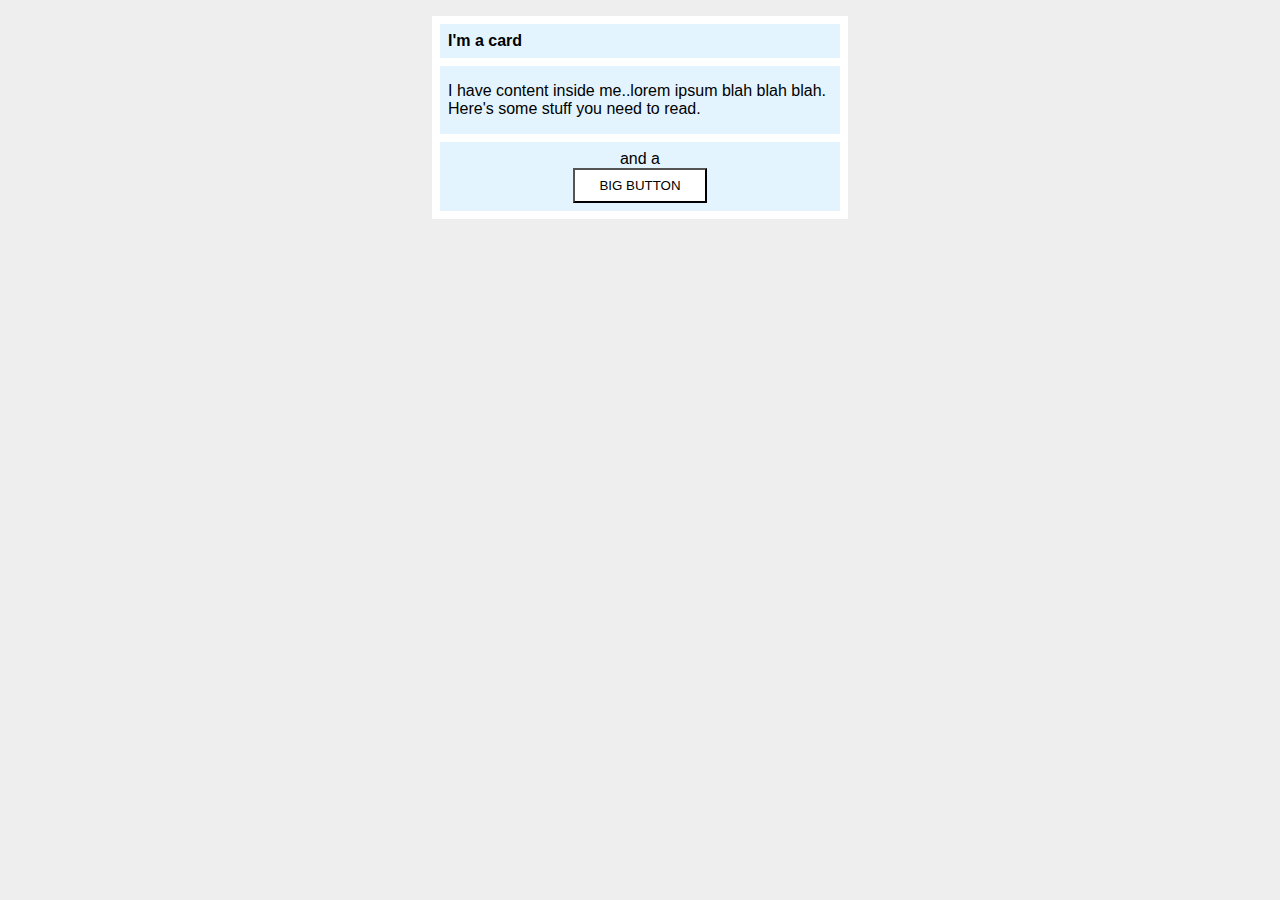
<file: foundations/block-and-inline/02-margin-and-padding-2/index.html>
<!DOCTYPE html>
<html lang="en">
  <head>
    <meta charset="UTF-8">
    <meta http-equiv="X-UA-Compatible" content="IE=edge">
    <meta name="viewport" content="width=device-width, initial-scale=1.0">
    <title>Margin and Padding exercise 2</title>
    <link rel="stylesheet" href="style.css">
  </head>
  <body>
    <div class="card">
      <h1 class="title">I'm a card</h1>
      <div class="content">I have content inside me..lorem ipsum blah blah blah. Here's some stuff you need to read.</div>
      <div class="button-container">and a <br> <button>BIG BUTTON</button></div>
    </div>
  </body>
</html>
</file>
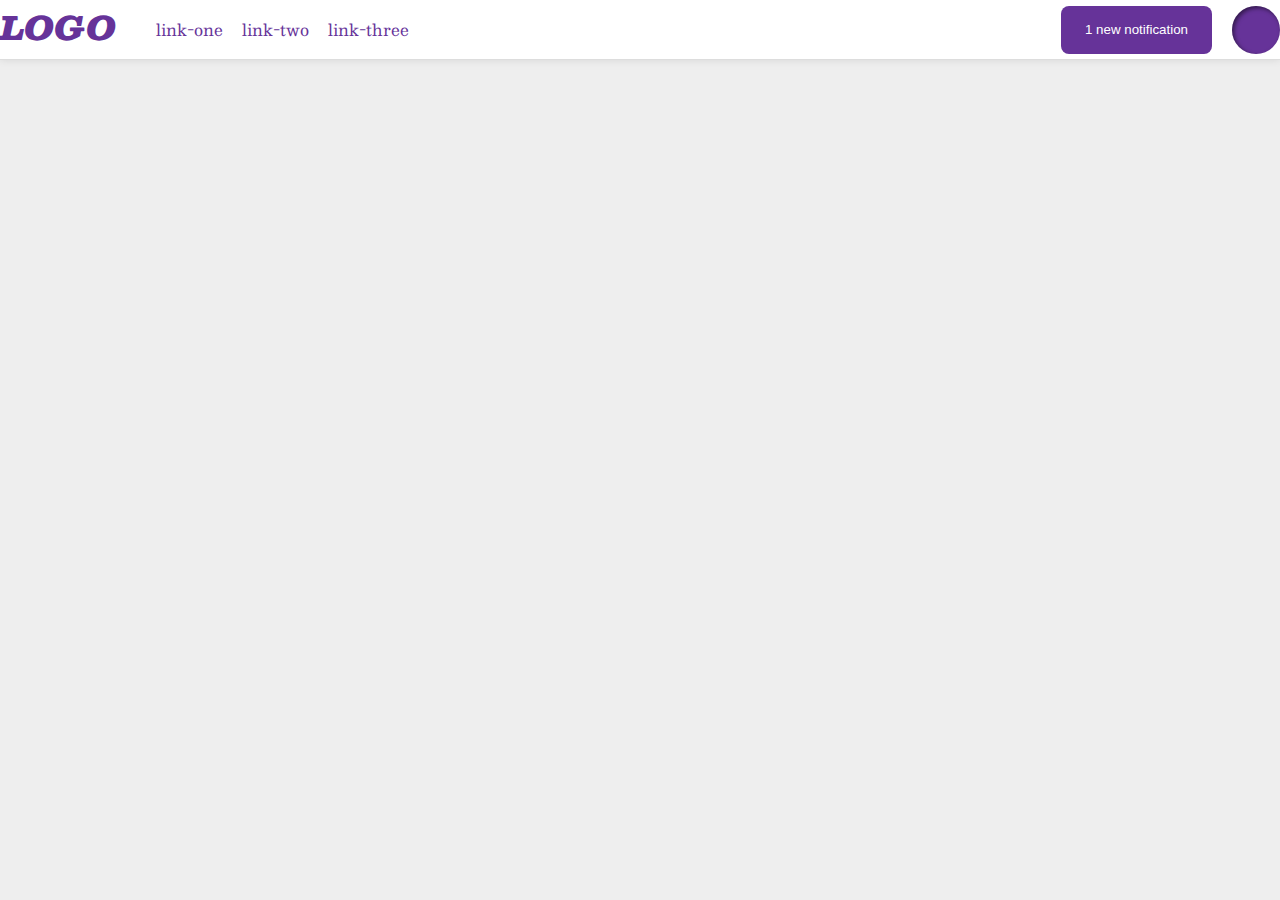
<file: foundations/flex/03-flex-header-2/index.html>
<!DOCTYPE html>
<html lang="en">
  <head>
    <meta charset="UTF-8">
    <meta http-equiv="X-UA-Compatible" content="IE=edge">
    <meta name="viewport" content="width=device-width, initial-scale=1.0">
    <title>Flex Header 2</title>
    <link rel="stylesheet" href="style.css">
  </head>
  <body>
    <div class="header">
      <section class="left">
        <div class="logo">
          LOGO
        </div>
        <ul class="links">
          <li><a href="https://google.com">link-one</a></li>
          <li><a href="https://google.com">link-two</a></li>
          <li><a href="https://google.com">link-three</a></li>
        </ul>
      </section>
      <section class="right">
        <button class="notifications">
          1 new notification
        </button>
        <div class="profile-image"></div>
            </div>
      </section>
  </body>
</html>
</file>
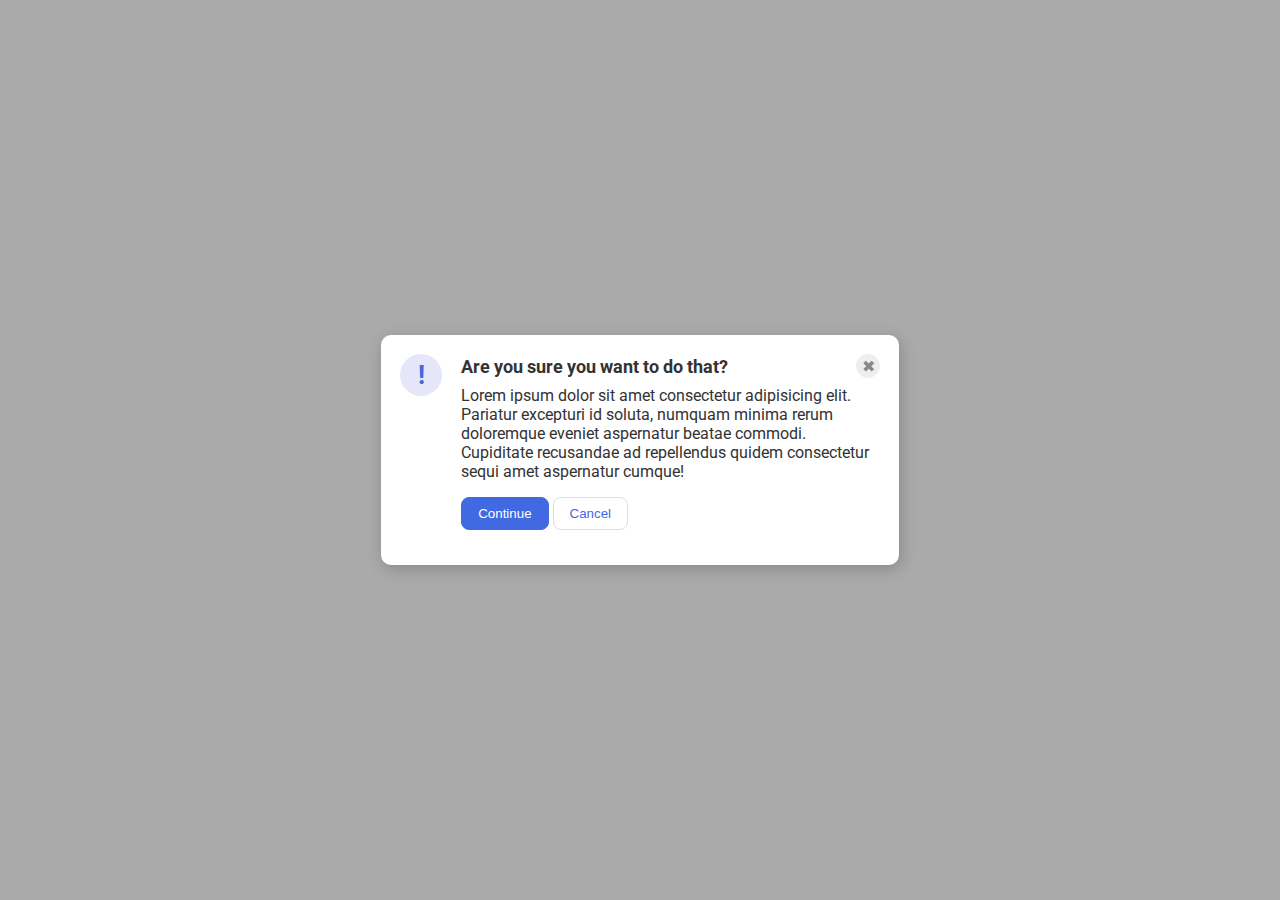
<file: foundations/flex/05-flex-modal/index.html>
<!DOCTYPE html>
<html lang="en">

<head>
  <meta charset="UTF-8">
  <meta http-equiv="X-UA-Compatible" content="IE=edge">
  <meta name="viewport" content="width=device-width, initial-scale=1.0">
  <link rel="stylesheet" href="style.css">
  <title>Modal</title>
</head>

<body>
  <div class="modal">
    <div class="icon">!</div>
    <div class="text">
      <div class="container">
        <div class="header">Are you sure you want to do that?
        <button class="close-button">✖</button>
        </div>
        <div class="text">Lorem ipsum dolor sit amet consectetur adipisicing elit. Pariatur excepturi id soluta, numquam
          minima rerum doloremque eveniet aspernatur beatae commodi. Cupiditate recusandae ad repellendus quidem
          consectetur sequi amet aspernatur cumque!</div>
        <button class="continue">Continue</button>
        <button class="cancel">Cancel</button>
      </div>
    </div>
  </div>
</body>

</html>
</file>
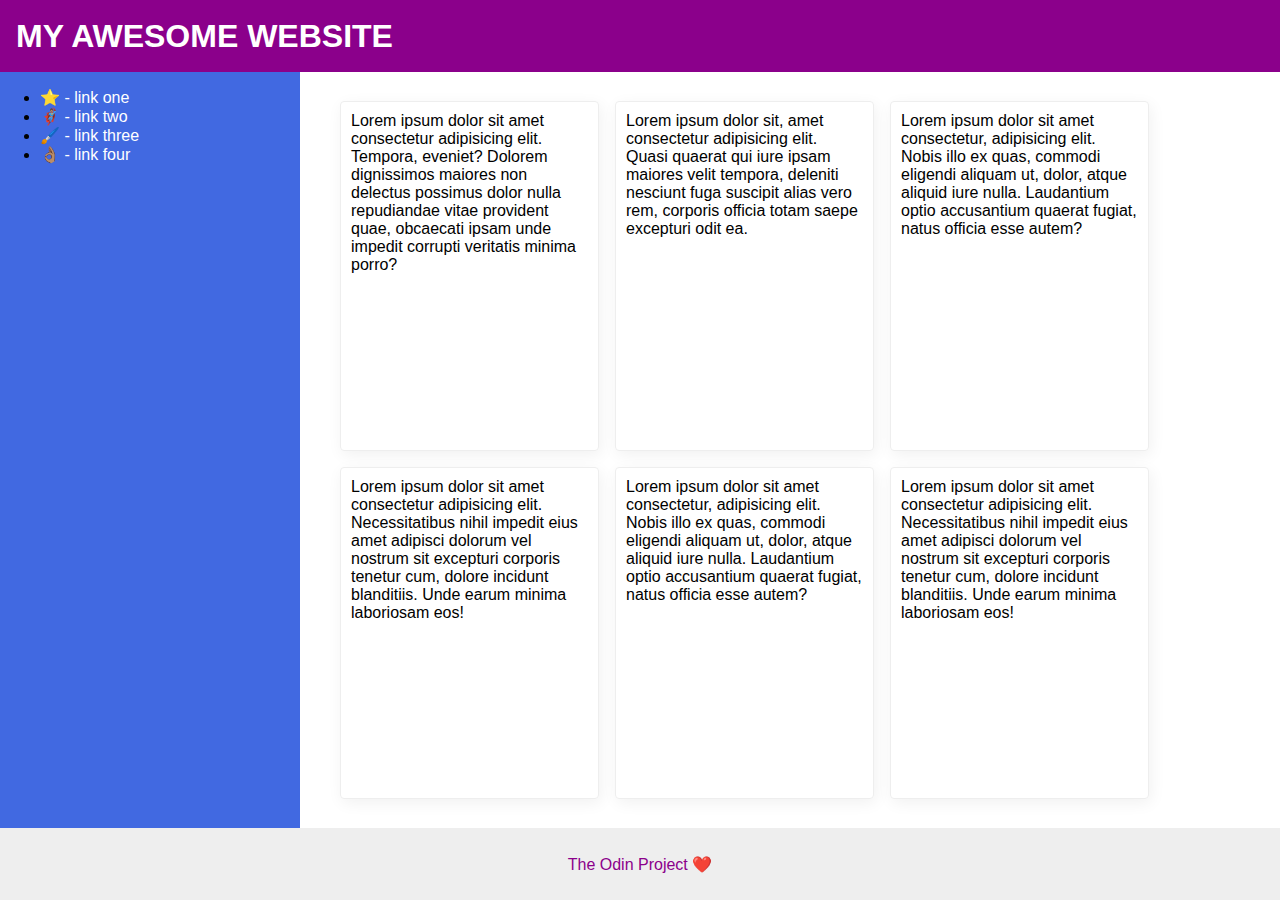
<file: foundations/flex/07-flex-layout-2/index.html>
<!DOCTYPE html>
<html lang="en">
  <head>
    <meta charset="UTF-8">
    <meta http-equiv="X-UA-Compatible" content="IE=edge">
    <meta name="viewport" content="width=device-width, initial-scale=1.0">
    <title>The Holy Grail</title>
    <link rel="stylesheet" href="style.css">
  </head>
  <body>
    <div class="header">
      MY AWESOME WEBSITE
    </div>
    
    <div class="middle">
      <div class="sidebar">
        <ul>
          <li><a href="#">⭐ - link one</a></li>
          <li><a href="#">🦸🏽‍♂️ - link two</a></li>
          <li><a href="#">🖌️ - link three</a></li>
          <li><a href="#">👌🏽 - link four</a></li>
        </ul>
      </div>
      <div class="cards">
        <div class="card">Lorem ipsum dolor sit amet consectetur adipisicing elit. Tempora, eveniet? Dolorem dignissimos maiores non delectus possimus dolor nulla repudiandae vitae provident quae, obcaecati ipsam unde impedit corrupti veritatis minima porro?</div>
        <div class="card">Lorem ipsum dolor sit, amet consectetur adipisicing elit. Quasi quaerat qui iure ipsam maiores velit tempora, deleniti nesciunt fuga suscipit alias vero rem, corporis officia totam saepe excepturi odit ea.</div>
        <div class="card">Lorem ipsum dolor sit amet consectetur, adipisicing elit. Nobis illo ex quas, commodi eligendi aliquam ut, dolor, atque aliquid iure nulla. Laudantium optio accusantium quaerat fugiat, natus officia esse autem?</div>
        <div class="card">Lorem ipsum dolor sit amet consectetur adipisicing elit. Necessitatibus nihil impedit eius amet adipisci dolorum vel nostrum sit excepturi corporis tenetur cum, dolore incidunt blanditiis. Unde earum minima laboriosam eos!</div>
        <div class="card">Lorem ipsum dolor sit amet consectetur, adipisicing elit. Nobis illo ex quas, commodi eligendi aliquam ut, dolor, atque aliquid iure nulla. Laudantium optio accusantium quaerat fugiat, natus officia esse autem?</div>
        <div class="card">Lorem ipsum dolor sit amet consectetur adipisicing elit. Necessitatibus nihil impedit eius amet adipisci dolorum vel nostrum sit excepturi corporis tenetur cum, dolore incidunt blanditiis. Unde earum minima laboriosam eos!</div>
      </div>
    </div>
    
    <div class="footer">
      The Odin Project ❤️
    </div>
  </body>
</html>
</file>
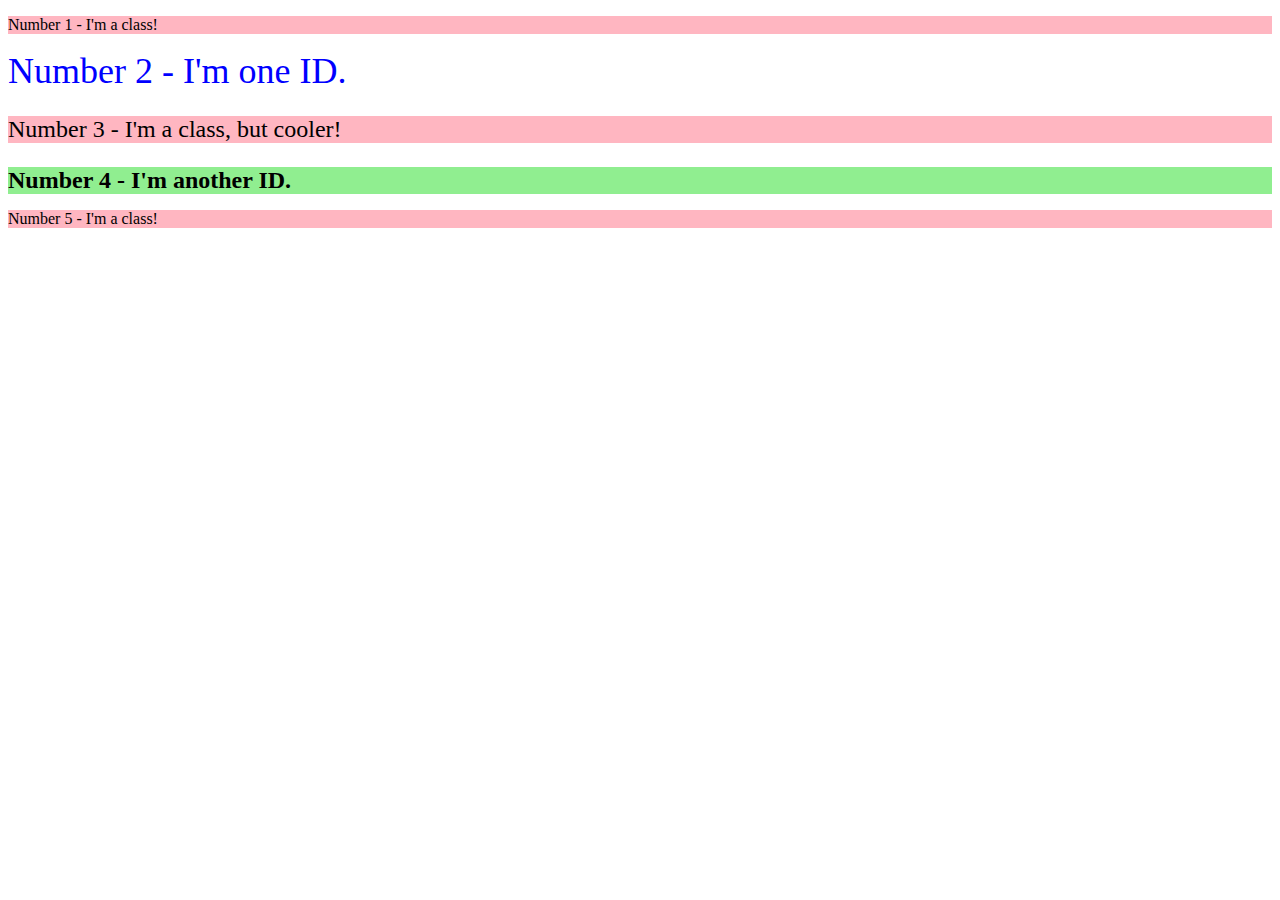
<file: foundations/intro-to-css/02-class-id-selectors/index.html>
<!DOCTYPE html>
<html lang="en">
  <head>
    <meta charset="UTF-8">
    <meta http-equiv="X-UA-Compatible" content="IE=edge">
    <meta name="viewport" content="width=device-width, initial-scale=1.0">
    <title>Class and ID Selectors</title>
    <link rel="stylesheet" href="style.css">
  </head>
  <body>
    <p class="odd">Number 1 - I'm a class!</p>
    <div id="second" class="even">Number 2 - I'm one ID.</div>
    <p id="third" class="odd">Number 3 - I'm a class, but cooler!</p>
    <div id="fourth" class="even">Number 4 - I'm another ID.</div>
    <p class="odd">Number 5 - I'm a class!</p>
  </body>
</html>
</file>
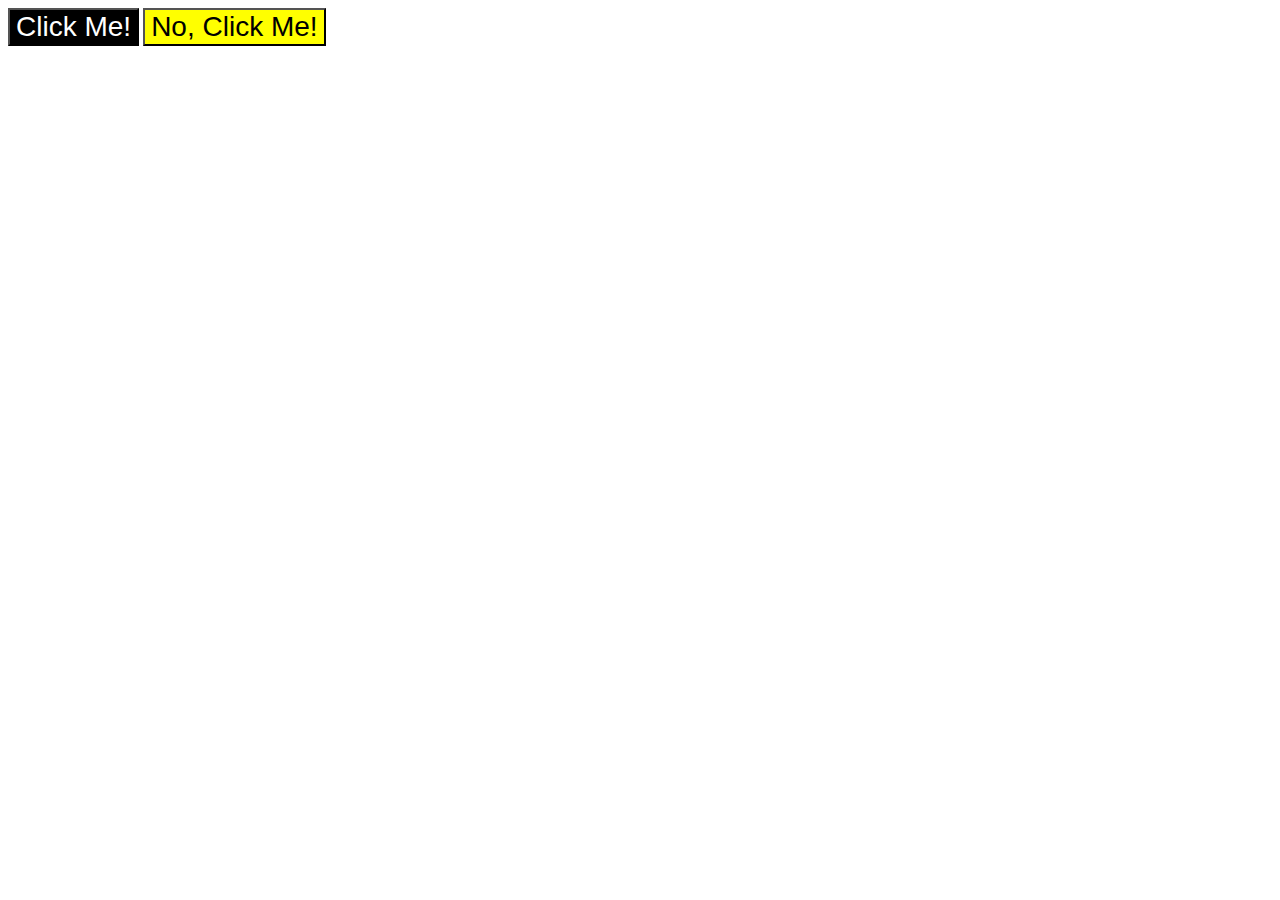
<file: foundations/intro-to-css/03-grouping-selectors/index.html>
<!DOCTYPE html>
<html lang="en">
  <head>
    <meta charset="UTF-8">
    <meta http-equiv="X-UA-Compatible" content="IE=edge">
    <meta name="viewport" content="width=device-width, initial-scale=1.0">
    <title>Grouping Selectors</title>
    <link rel="stylesheet" href="style.css">
  </head>
  <body>
    <button class="first">Click Me!</button>
    <button class="second">No, Click Me!</button>
  </body>
</html>
</file>
<file: foundations/block-and-inline/02-margin-and-padding-2/style.css>
body {
  background: #eee;
  font-family: sans-serif;
}

h1 {
  margin: 0;
}

.card {
  width: 400px;
  background: #fff;
  margin: 16px auto;
  padding: 8px;
}

.title {
  background: #e3f4ff;
  margin-bottom: 8px;
  font-size: 16px;
  padding: 8px
}

.content {
  background: #e3f4ff;
  margin-bottom: 8px;
  padding: 16px 8px
}

.button-container {
  background: #e3f4ff;
  text-align: center;
  padding: 8px;
}

button {
  background: white;
  display: block;
  margin: 0 auto;
  padding: 8px 24px;
}
</file>
<file: foundations/flex/03-flex-header-2/style.css>
/* this is some magical font-importing.  
you'll learn about it later. */
@import url('https://fonts.googleapis.com/css2?family=Besley:ital,wght@0,400;1,900&display=swap');

body {
  margin: 0;
  background: #eee;
  font-family: Besley, serif;
}

.header {
  background: white;
  border-bottom: 1px solid #ddd;
  box-shadow: 0 0 8px rgba(0,0,0,.1);
  display: flex;
  justify-content: space-between;
  align-items: center;
}

.profile-image {
  background: rebeccapurple;
  box-shadow: inset 2px 2px 4px rgba(0,0,0,.5);
  border-radius: 50%;
  width: 48px;
  height: 48px;
}

.logo {
  color: rebeccapurple;
  font-size: 32px;
  font-weight: 900;
  font-style: italic;
}

button {
  border: none;
  border-radius: 8px;
  background: rebeccapurple;
  color: white;
  padding: 8px 24px;
}

a {
  /* this removes the line under our links */
  text-decoration: none;
  color: rebeccapurple;
}

ul {
  list-style-type: none;
  display: flex;
  justify-content: space-between;
  gap: 1.2rem;
}

.left{
  display: flex;
}

.right{
  display: flex;
  gap: 1.25rem;
}
</file>
<file: foundations/flex/05-flex-modal/style.css>
@import url('https://fonts.googleapis.com/css2?family=Roboto:wght@400;700&display=swap');

html, body {
  height: 100%;
}


body {
  font-family: Roboto, sans-serif;
  margin: 0;
  background: #aaa;
  color: #333;
  /* I'll give you this one for free lol */
  display: flex;
  align-items: center;
  justify-content: center;
}

.modal {
  background: white;
  width: 480px;
  border-radius: 10px;
  box-shadow: 2px 4px 16px rgba(0,0,0,.2);
  padding: 1.2rem;
  align-items: flex-start;
  display: flex;
  gap: 1.2rem;
}

.icon {
  color: royalblue;
  font-size: 26px;
  font-weight: 700;
  background: lavender;
  width: 42px;
  height: 42px;
  border-radius: 50%;
  display: flex;
  align-items: center;
  justify-content: center;
  flex-shrink: 0;
}

.close-button {
  background: #eee;
  border-radius: 50%;
  color: #888;
  font-weight: 400;
  font-size: 16px;
  height: 24px;
  width: 24px;
  display: flex;
  align-items: center;
  justify-content: center;
  border: 1px solid #eee;
  padding: 0;
  flex-shrink: 0;
}

button {
  cursor: pointer;
  padding: 8px 16px;
  border-radius: 8px;
}

button.continue {
  background: royalblue;
  border: 1px solid royalblue;
  color: white;
}

button.cancel {
  background: white;
  border: 1px solid #ddd;
  color: royalblue;
}

.header{
  font-weight: bold;
  font-size: 1.3rem;
  display: flex;
  align-items: center;
  justify-content: space-between;
  font-size: 18px;
  font-weight: 700;
  margin-bottom: 8px;
}

.text {
  margin-bottom: 16px;
}
</file>
<file: foundations/flex/07-flex-layout-2/style.css>
body {
  font-family: -apple-system, BlinkMacSystemFont, 'Segoe UI', Roboto, Oxygen, Ubuntu, Cantarell, 'Open Sans', 'Helvetica Neue', sans-serif;
  margin: 0;
  min-height: 100vh;
  display: flex;
  flex-direction: column;
  justify-content: space-between;
}

.header {
  height: 72px;
  background: darkmagenta;
  color: white;
  font-weight: bold;
  font-size: 2rem;
  display: flex;
  align-items: center;
  padding-left: 1rem;
}

.footer {
  height: 72px;
  background: #eee;
  color: darkmagenta;
  display: flex;
  align-items: center;
  justify-content: center;
}

a {
  color: #fff;
  text-decoration: none;
}

.sidebar {
  width: 300px;
  background: royalblue;
  box-sizing: border-box;
  flex-shrink: 0;
  margin-right: 40px;
}

.card {
  width: 237px;
  border: 1px solid #eee;
  box-shadow: 2px 4px 16px rgba(0,0,0,.06);
  border-radius: 4px;
  padding: 10px;
}

.middle {
  display: flex;
  justify-content: flex-start;
  padding: 0;
  flex-grow: 1;
}

.cards {
  display: flex;
  flex-wrap: wrap;
  gap:1rem;
  margin: 1.8rem 0;
}
</file>
<file: foundations/intro-to-css/02-class-id-selectors/style.css>
.odd {
    background-color: lightpink;
    font-family: 'Verdana', 'DejaVu Sans'  sans-serif;
}

#second {
    color: blue;
    font-size: 36px;
}

#third {
    font-size: 24px;
}

#fourth{
    background-color: lightgreen;
    font-size: 24px;
    font-weight: bold;
}
</file>
<file: foundations/intro-to-css/03-grouping-selectors/style.css>
.first{
    background-color: rgb(0, 0, 0);
    color: #fff;
}

.second{
    background-color: yellow;
}

.first, .second{
    font-size: 28px;
    font-family: 'Helvetica', 'Times New Roman', sans-serif;
}
</file>
